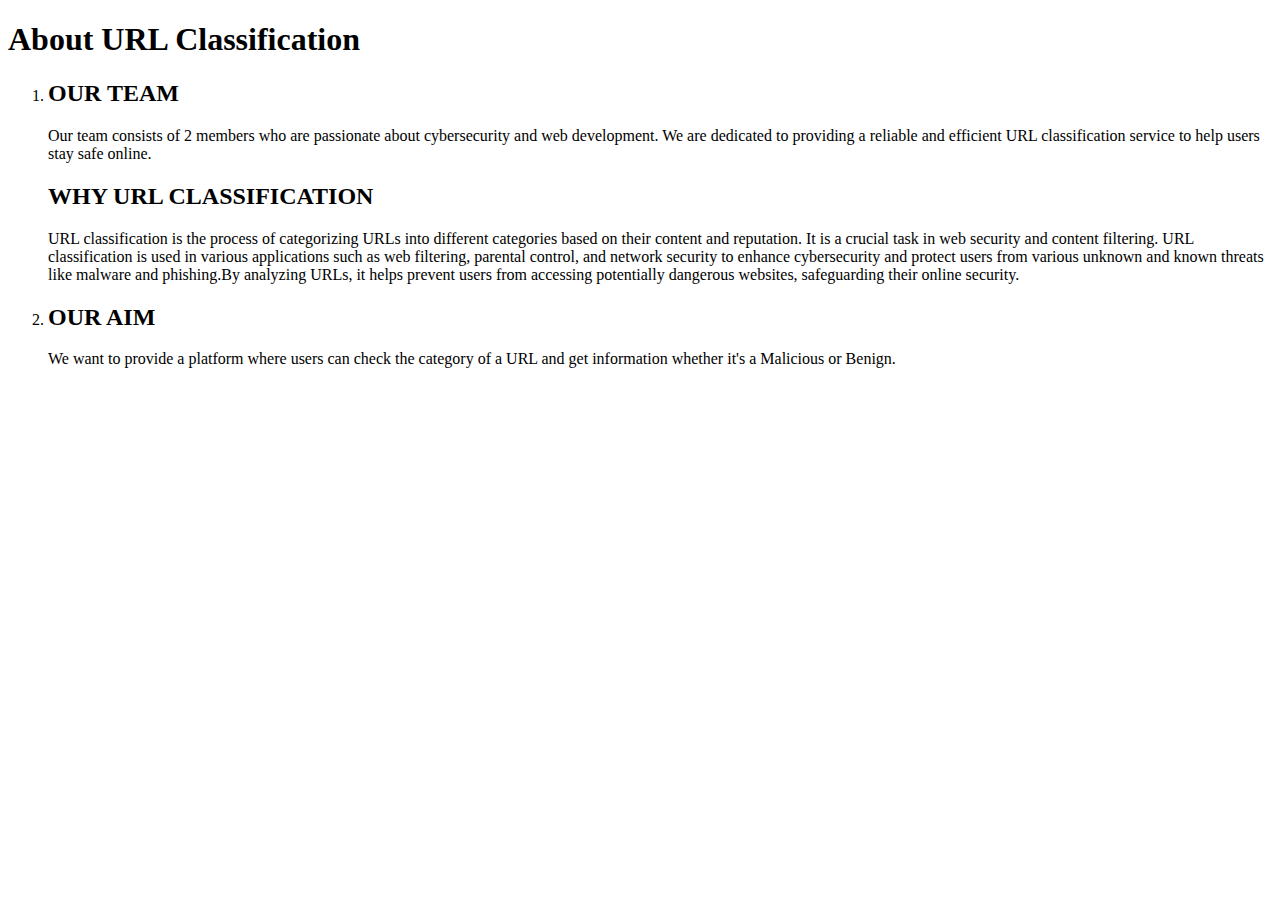
<file: about.html>
<!DOCTYPE html>
<html lang="en">

<head>
    <meta charset="UTF-8">
    <meta name="viewport" content="width=device-width, initial-scale=1.0">
    <title>About Section</title>
</head>

<body>
    <div class="about-sec1">
        <h1>About URL Classification</h1>
        <ol class="about-1">
                <li class="item">
                    <h2>OUR TEAM</h2>
                    <p>
                        Our team consists of 2 members who are passionate about cybersecurity and web development. We are
                        dedicated to providing a reliable and efficient URL classification service to help users stay safe
                        online.
                    </p>
                </li>
                <h2>WHY URL CLASSIFICATION</h2>
                <p>
                    URL classification is the process of categorizing URLs into different categories based on their
                    content and reputation. It is a crucial task in web security and content filtering. URL
                    classification is used in various applications such as web filtering, parental control, and network
                    security to enhance cybersecurity and protect users from various unknown and known threats like
                    malware and phishing.By analyzing URLs, it helps prevent users from accessing
                    potentially dangerous websites, safeguarding their online security.
                </p>
            </li>
            <li class="item">
                <h2>OUR AIM</h2>
                <p>
                    We want to provide a platform where users can check the category of a URL and get information whether it's a Malicious or Benign.
                </p>
            </li>
            
        </ul>
    </div>
</body>

</html>
</file>
